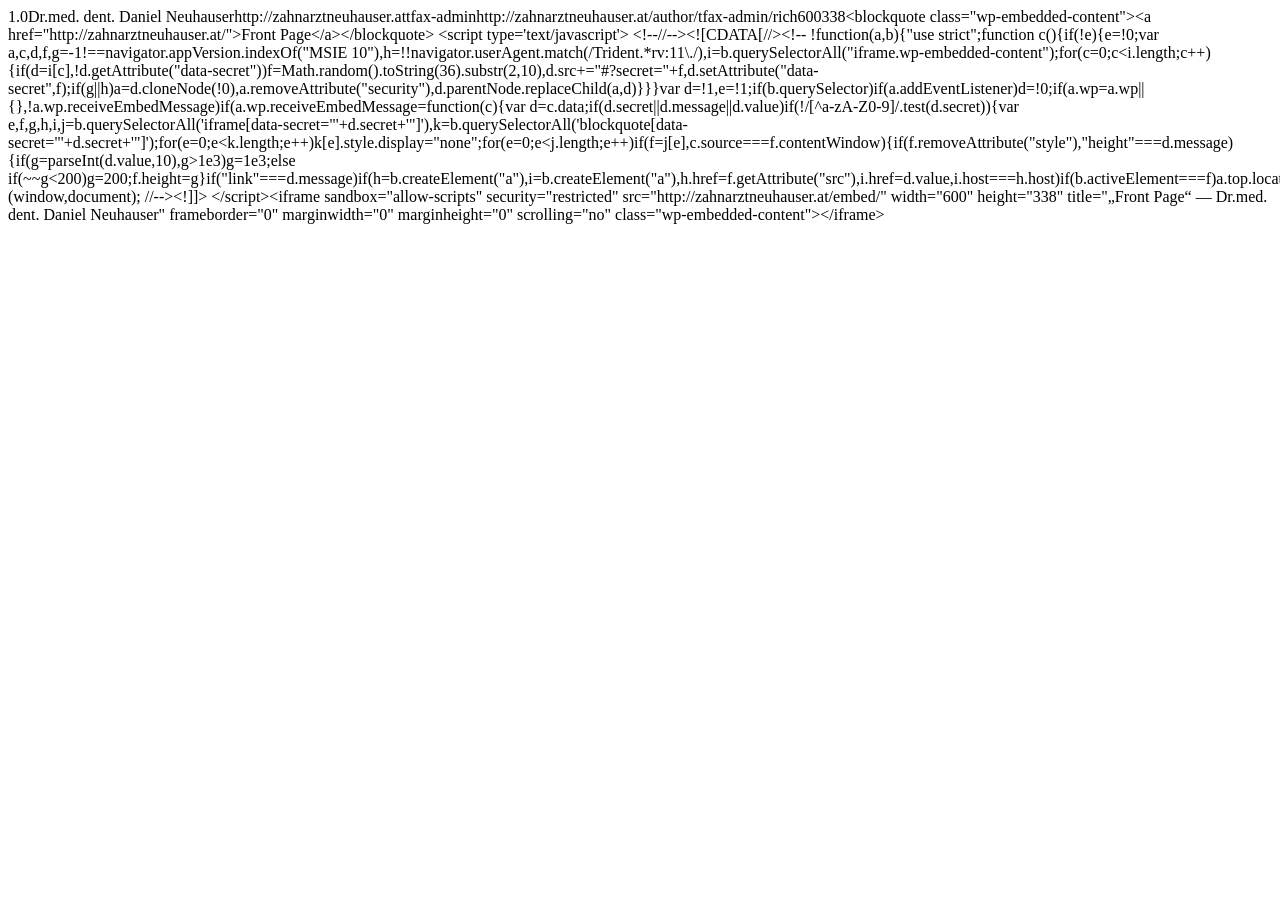
<file: wp-json/oembed/1.0/embed/index.html>
<?xml version="1.0"?>
<oembed><version>1.0</version><provider_name>Dr.med. dent. Daniel Neuhauser</provider_name><provider_url>http://zahnarztneuhauser.at</provider_url><author_name>tfax-admin</author_name><author_url>http://zahnarztneuhauser.at/author/tfax-admin/</author_url><title>Front Page</title><type>rich</type><width>600</width><height>338</height><html>&lt;blockquote class="wp-embedded-content"&gt;&lt;a href="http://zahnarztneuhauser.at/"&gt;Front Page&lt;/a&gt;&lt;/blockquote&gt;
&lt;script type='text/javascript'&gt;
&lt;!--//--&gt;&lt;![CDATA[//&gt;&lt;!--
		!function(a,b){"use strict";function c(){if(!e){e=!0;var a,c,d,f,g=-1!==navigator.appVersion.indexOf("MSIE 10"),h=!!navigator.userAgent.match(/Trident.*rv:11\./),i=b.querySelectorAll("iframe.wp-embedded-content");for(c=0;c&lt;i.length;c++){if(d=i[c],!d.getAttribute("data-secret"))f=Math.random().toString(36).substr(2,10),d.src+="#?secret="+f,d.setAttribute("data-secret",f);if(g||h)a=d.cloneNode(!0),a.removeAttribute("security"),d.parentNode.replaceChild(a,d)}}}var d=!1,e=!1;if(b.querySelector)if(a.addEventListener)d=!0;if(a.wp=a.wp||{},!a.wp.receiveEmbedMessage)if(a.wp.receiveEmbedMessage=function(c){var d=c.data;if(d.secret||d.message||d.value)if(!/[^a-zA-Z0-9]/.test(d.secret)){var e,f,g,h,i,j=b.querySelectorAll('iframe[data-secret="'+d.secret+'"]'),k=b.querySelectorAll('blockquote[data-secret="'+d.secret+'"]');for(e=0;e&lt;k.length;e++)k[e].style.display="none";for(e=0;e&lt;j.length;e++)if(f=j[e],c.source===f.contentWindow){if(f.removeAttribute("style"),"height"===d.message){if(g=parseInt(d.value,10),g&gt;1e3)g=1e3;else if(~~g&lt;200)g=200;f.height=g}if("link"===d.message)if(h=b.createElement("a"),i=b.createElement("a"),h.href=f.getAttribute("src"),i.href=d.value,i.host===h.host)if(b.activeElement===f)a.top.location.href=d.value}else;}},d)a.addEventListener("message",a.wp.receiveEmbedMessage,!1),b.addEventListener("DOMContentLoaded",c,!1),a.addEventListener("load",c,!1)}(window,document);
//--&gt;&lt;!]]&gt;
&lt;/script&gt;&lt;iframe sandbox="allow-scripts" security="restricted" src="http://zahnarztneuhauser.at/embed/" width="600" height="338" title="&#x201E;Front Page&#x201C; &#x2014; Dr.med. dent. Daniel Neuhauser" frameborder="0" marginwidth="0" marginheight="0" scrolling="no" class="wp-embedded-content"&gt;&lt;/iframe&gt;</html></oembed>
</file>
